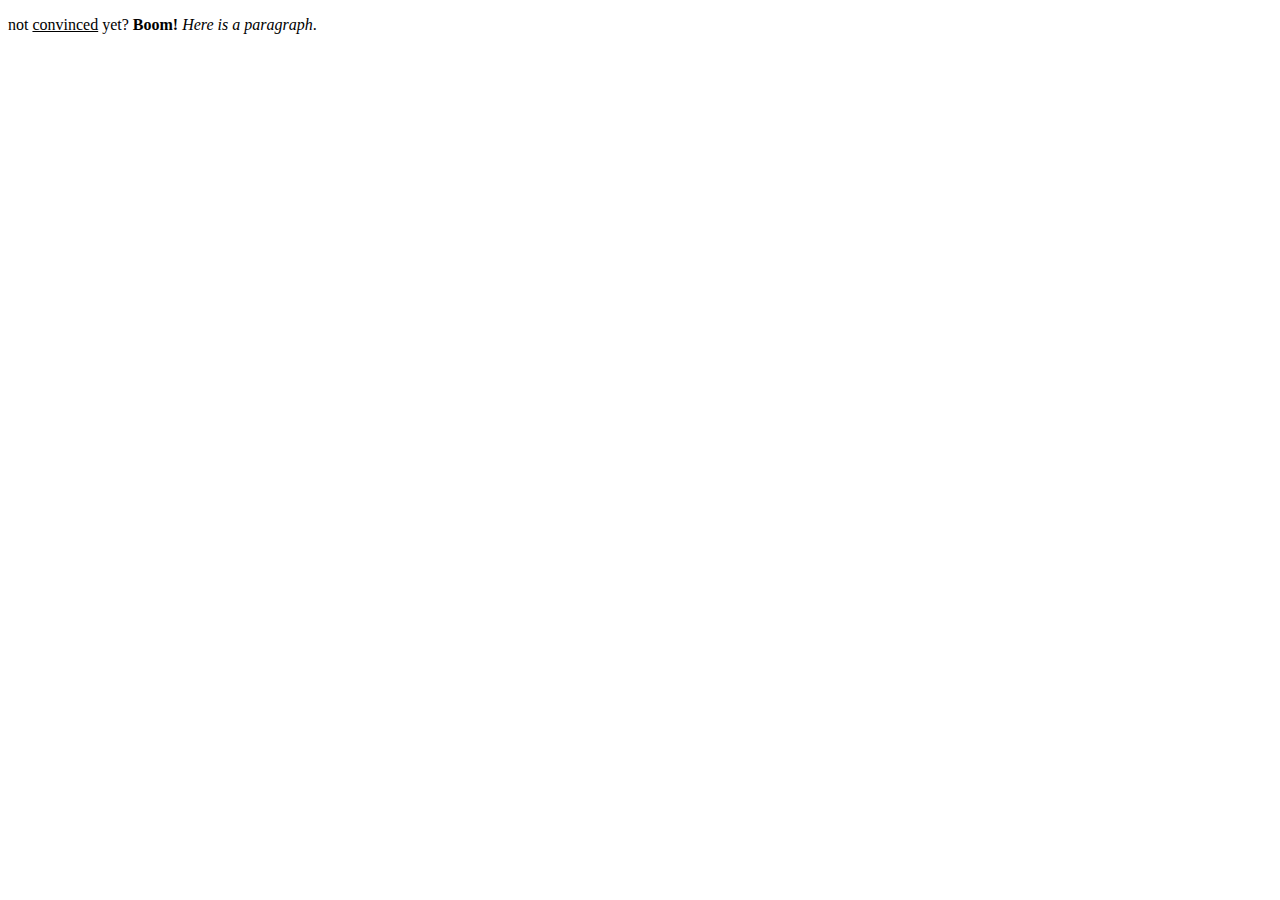
<file: index2.html>
<!DOCTYPE html>
<html lang="en">

<head>
  <meta charset="UTF-8">
  <meta http-equiv="X-UA-Compatible" content="IE=edge">
  <meta name="viewport" content="width=device-width, initial-scale=1.0">
  <title>Learning HTML</title>
</head>

<body>
  <p>
    not <u>convinced</u> yet? <strong>Boom!</strong> <em>Here is a paragraph</em>.
  </p>
  
</body>



</html>
</file>
